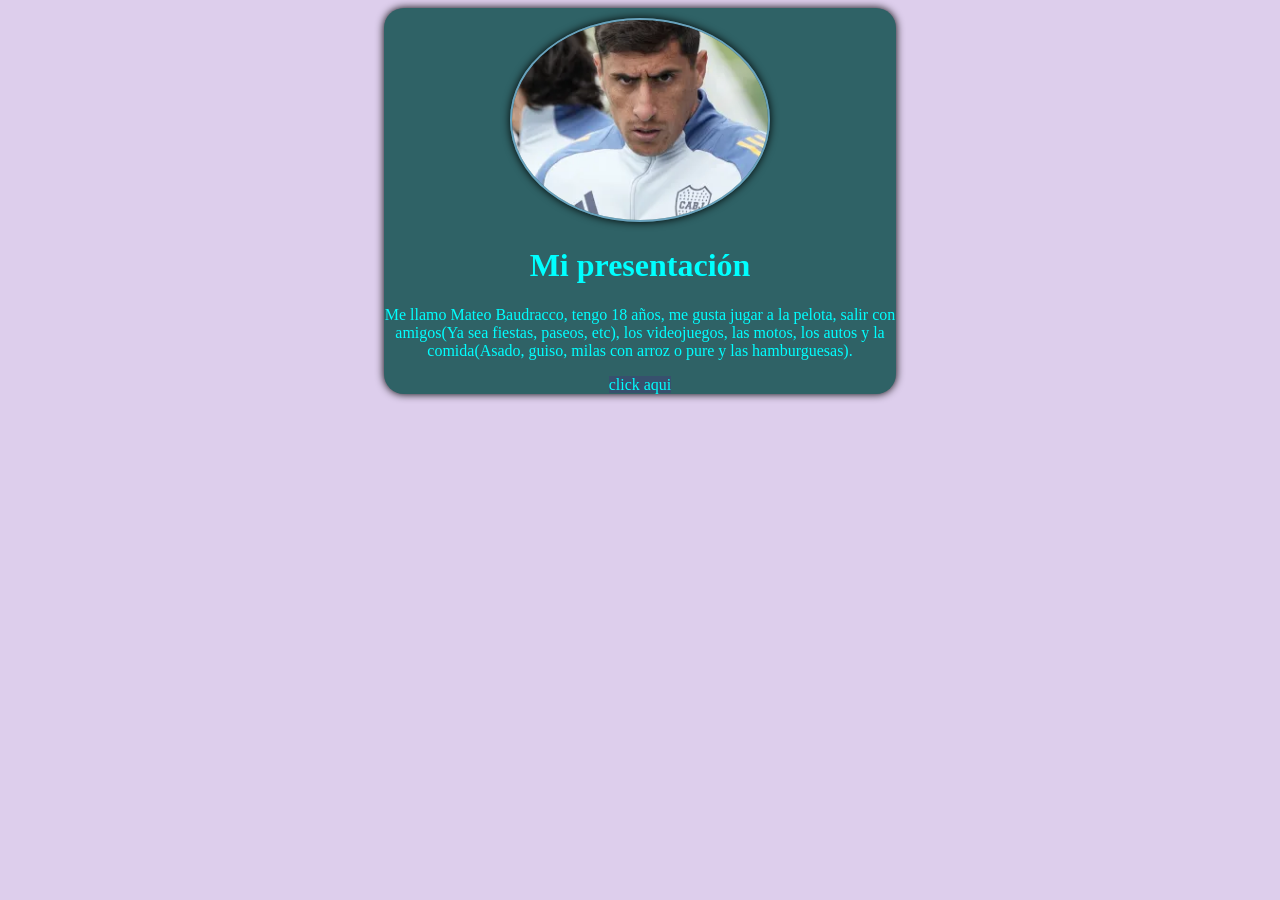
<file: index.html>
<!DOCTYPE html>
<html lang="en">
<head>
    <meta charset="UTF-8">
    <meta name="viewport" content="width=device-width, initial-scale=1.0">
    <title>Presentación</title>
    <link rel="stylesheet" href="style.css">
</head>
<body>
    <div class="contenedor">
        <div class="contenedor__img">
         <img src="img/miguelon.webp" alt="Miguel Merentiel" title="Miguelon" loading="lazy">
        </div>
        <div class="contenedor__contenido">
         <h1>Mi presentación</h1>
         <p>
            Me llamo Mateo Baudracco, tengo 18 años, me gusta jugar a la pelota, salir con amigos(Ya sea fiestas, paseos, etc), los videojuegos, las motos, los autos y la comida(Asado, guiso, milas con arroz o pure y las hamburguesas).
         </p>
        </div>
        <div class="contenedor__link">
         <a href="https://www.youtube.com/watch?v=dQw4w9WgXcQ"> click aqui</a>
        </div>
    </div>
</body>
</html>
</file>
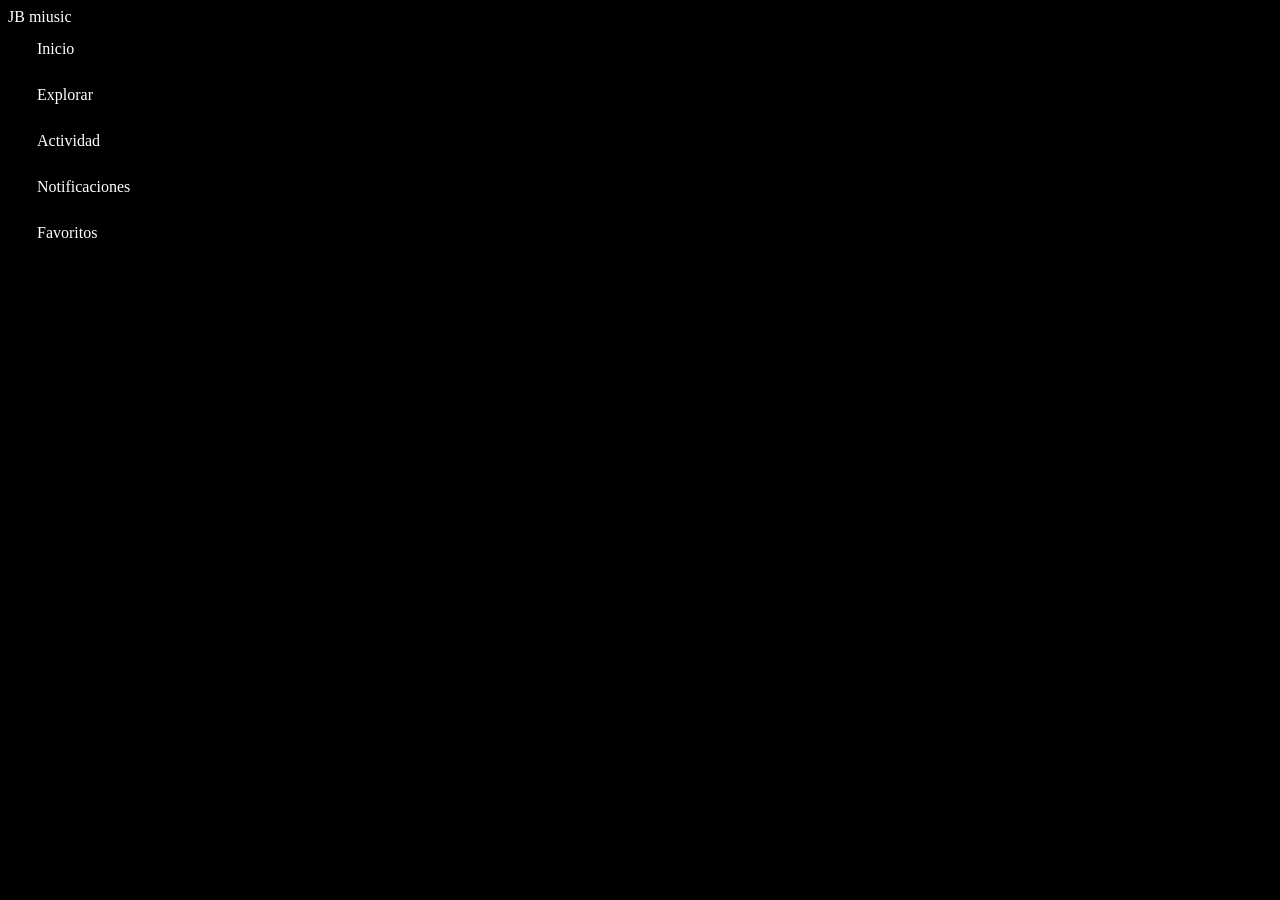
<file: inicio.html>
<!DOCTYPE html>
<html lang="en">
<head>
    <meta charset="UTF-8">
    <meta name="viewport" content="width=device-width, initial-scale=1.0">
    <title>Document</title> <link rel="stylesheet" href="inicio.css">
</head>
<body>
     <div class="logo">
        JB miusic
     </div>
     <div class="menu-item">
        <div class=""></div>
        Inicio
     </div>
     <div class="menu-item">
        <div class=""></div>
        Explorar
     </div>
     <div class="menu-item">
        <div class=""></div>
        Actividad
     </div>
     <div class="menu-item">
        <div class=""></div>
        Notificaciones
     </div>
     <div class="menu-item">
        <div class=""></div>
        Favoritos
     </div>
</body>
</html>
</file>
<file: style.css>
body{
    background-color: rgba(154, 109, 199, 0.333);
}

:root{
    margin: 0;
    box-sizing: border-box;
}

.contenedor{
    display: flex;
    flex-direction: column;
    max-width: 40dvw;
    margin: auto;
    border-radius: 20px;
    background-color: rgb(47, 98, 102);
    text-align: center;
    box-shadow: 0 0 9px;
    margin-left: auto;
    margin-right: auto;
}

h1{
    color: aqua;
}

.contenedor__img{
    margin-top: 10px;
}

p{
    color: aqua;
}
img{
   border-radius: 50%;
   object-fit: cover;
   height: 200px;
   width: 200px;
   max-height: 35dvh;
   box-shadow: 0 0 9px;
   border: 2px solid rgb(105, 162, 189);
   max-width: 35dvw;
   min-width: 20dvw;
   min-height: 20dvh;
}

a{
    background-color: rgba(84, 12, 136, 0.2);
    color: aqua;
    text-decoration: none;
}

a:hover{
    color: white;
}
</file>
<file: inicio.css>
body{
    background: black;
    color: white;
    overflow: hidden;
}
.menu{
    display: flex;
    flex-direction: column;
    gap: 15px;
}
.menu-item{
    display: flex;
    align-items: center;
    gap: 15px;
    padding: 14px;
    border-radius: 14px;
    cursor: pointer;
    transition: 0.3s;
}
.menu-item:hover{
    background:#171717;
    }
.menu-item.active{
    background:linear-gradient(90deg,#7b2ff7,#f107a3);
    }
</file>
